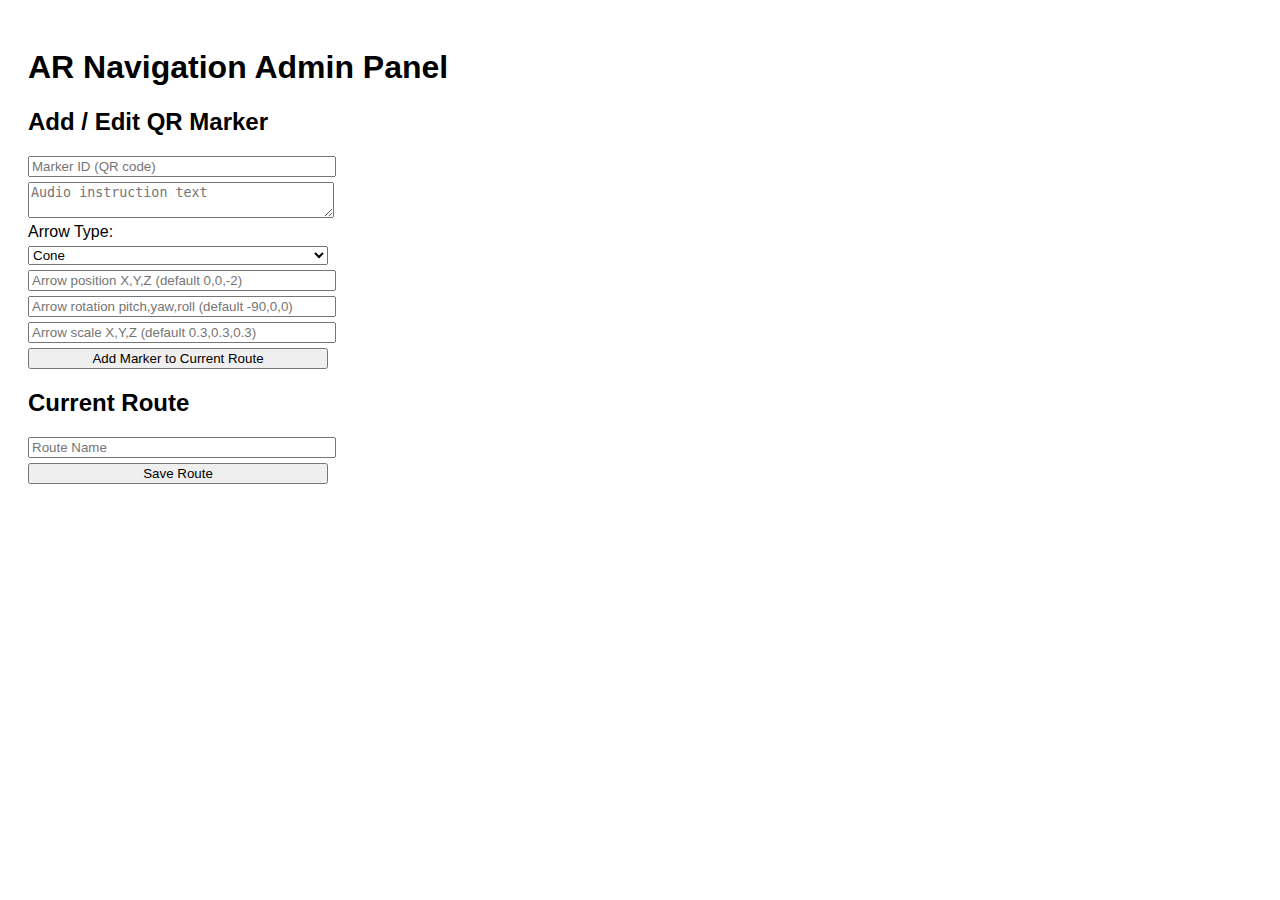
<file: admin.html>
<!DOCTYPE html>
<html>
<head>
  <title>AR Admin Panel with 3D Arrows</title>
  <style>
    body { font-family: Arial; padding: 20px; }
    input, textarea, select, button { margin: 5px 0; display: block; width: 300px; }
    .marker-item { border: 1px solid #ccc; padding: 10px; margin-bottom: 5px; }
  </style>
</head>
<body>
  <h1>AR Navigation Admin Panel</h1>

  <h2>Add / Edit QR Marker</h2>
  <input type="text" id="markerId" placeholder="Marker ID (QR code)">
  <textarea id="markerInstruction" placeholder="Audio instruction text"></textarea>

  <label>Arrow Type:</label>
  <select id="arrowType">
    <option value="cone">Cone</option>
    <option value="box">Box</option>
    <option value="gltf">GLTF Model</option>
  </select>

  <input type="text" id="arrowPos" placeholder="Arrow position X,Y,Z (default 0,0,-2)">
  <input type="text" id="arrowRot" placeholder="Arrow rotation pitch,yaw,roll (default -90,0,0)">
  <input type="text" id="arrowScale" placeholder="Arrow scale X,Y,Z (default 0.3,0.3,0.3)">

  <button id="addMarkerBtn">Add Marker to Current Route</button>

  <h2>Current Route</h2>
  <input type="text" id="routeName" placeholder="Route Name">
  <div id="markerList"></div>
  <button id="saveRouteBtn">Save Route</button>

  <script src="js/admin.js"></script>
</body>
</html>
</file>
